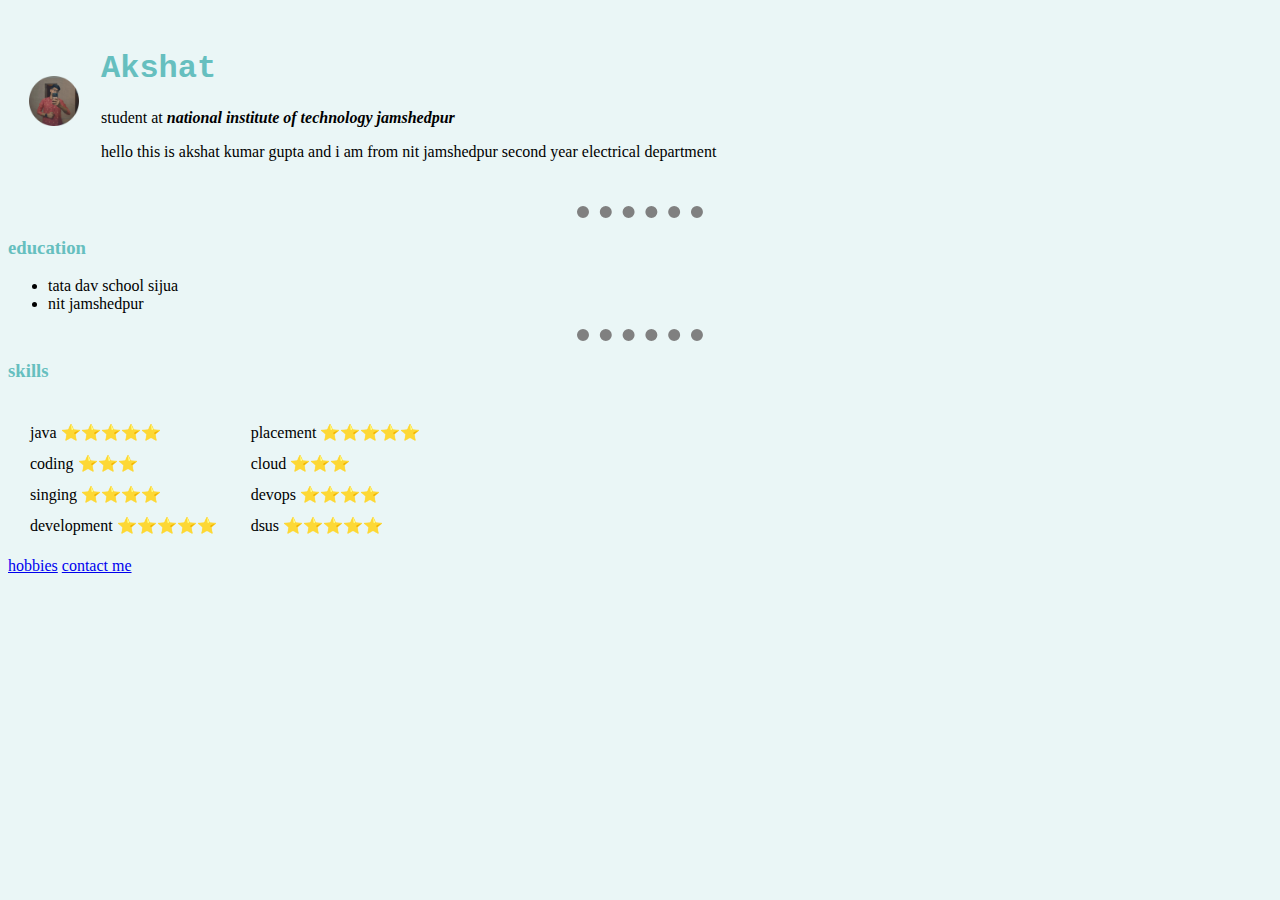
<file: index.html>
<!DOCTYPE html>
<html lang="en" dir="ltr">

<head>
  <meta charset="utf-8">
  <title></title>
<link rel="stylesheet" href="css/styles.css">
</head>

<body>
  <table cellspacing="20">
    <tr>
      <td>
        <a href="https://github.com/AkshatGupta-60"><img src="akshat.png" alt="akshat" width="200" height="200"></a>
      </td>
      <td>
        <h1>Akshat</h1>
        <p>student at <em><strong>national institute of technology jamshedpur</strong> </em></p>
        <p>hello this is akshat kumar gupta and i am from nit jamshedpur second year electrical department </p>

      </td>
    </tr>

  </table>

<hr>
  <h3>education</h3>
  <ul>
    <li>tata dav school sijua </li>
    <li> nit jamshedpur</li>
  </ul>
  <hr>
  <h3>skills</h3>
  <table cellspacing="10">
    <tr>
      <td>
        <table cellspacing="10">
          <tr>
            <td>java ⭐⭐⭐⭐⭐
          </tr>
          <tr>
            <td>coding ⭐⭐⭐</td>
          </tr>
          <tr>
            <td>singing ⭐⭐⭐⭐</td>
          </tr>
          <tr>
            <td>development ⭐⭐⭐⭐⭐</td>
          </tr>
        </table>
      </td>
      <td>
        <table cellspacing="10">
          <tr>
            <td>placement ⭐⭐⭐⭐⭐
          </tr>
          <tr>
            <td>cloud ⭐⭐⭐</td>
          </tr>
          <tr>
            <td>devops ⭐⭐⭐⭐</td>
          </tr>
          <tr>
            <td>dsus ⭐⭐⭐⭐⭐</td>
          </tr>
        </table>
      </td>
    </tr>
  </table>

  <a href="hobbies.html">hobbies</a>
  <a href="contact.html">contact me</a>


</body>

</html>
</file>
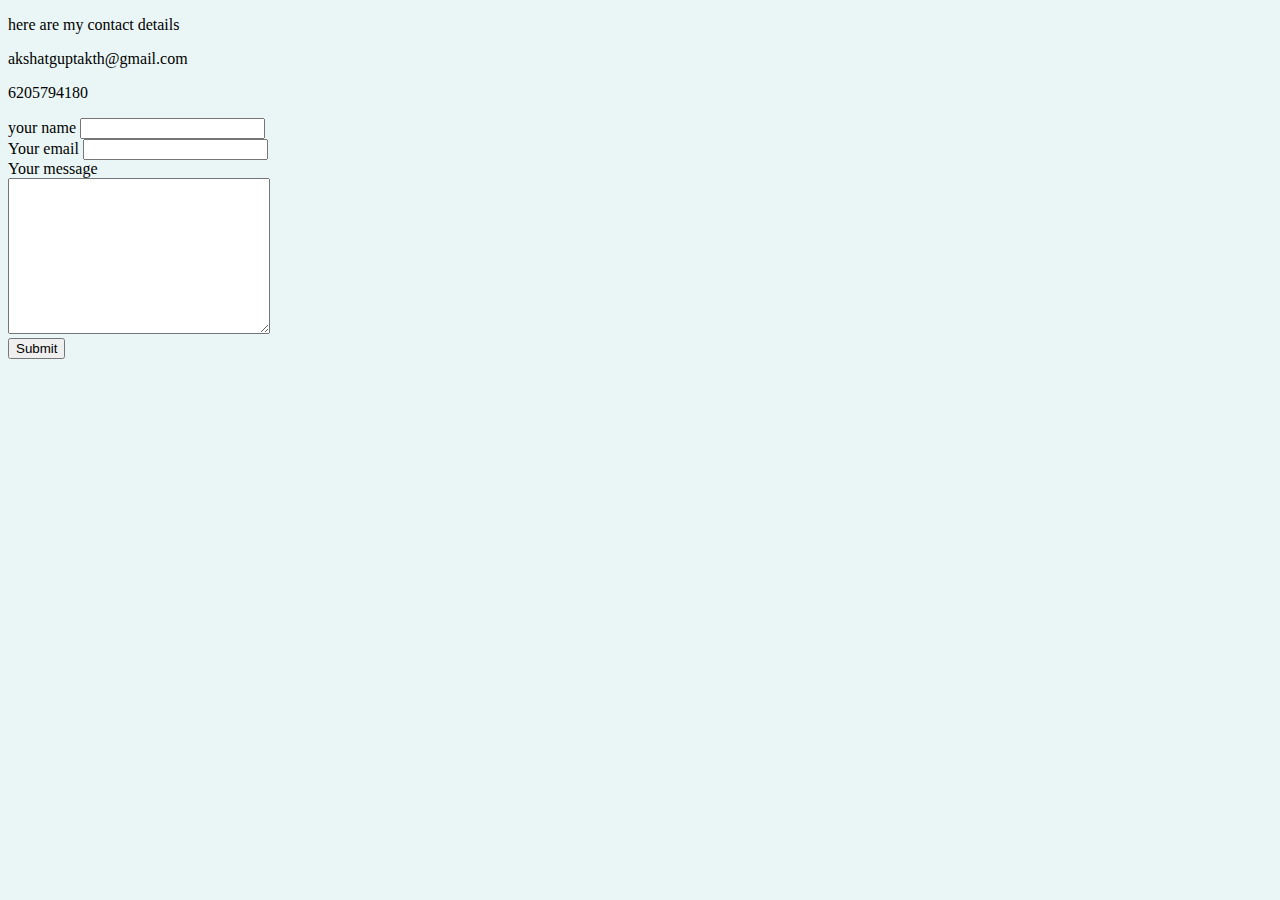
<file: contact.html>
<!DOCTYPE html>
<html lang="en" dir="ltr">

<head>
  <meta charset="utf-8">
  <title>contact</title>
  <link rel="stylesheet" href="css/styles.css">
</head>

<body>
  <p>here are my contact details</p>
  <p>akshatguptakth@gmail.com</p>
  <p>6205794180</p>
  <form action="mailto:akshatguptakth@gmail.com" method="post" enctype="text/plain">
    <label>your name</label>
    <input type="text" name="yourName" id=""><br>
    <label for="">Your email</label>
    <input type="email" name="yourEmail" value=""><br>
    <label for="">Your message</label><br>
    <textarea name="yourMessage" id="" cols="30" rows="10"></textarea><br>
    <input type="submit"><br>









  </form>
</body>

</html>
</file>
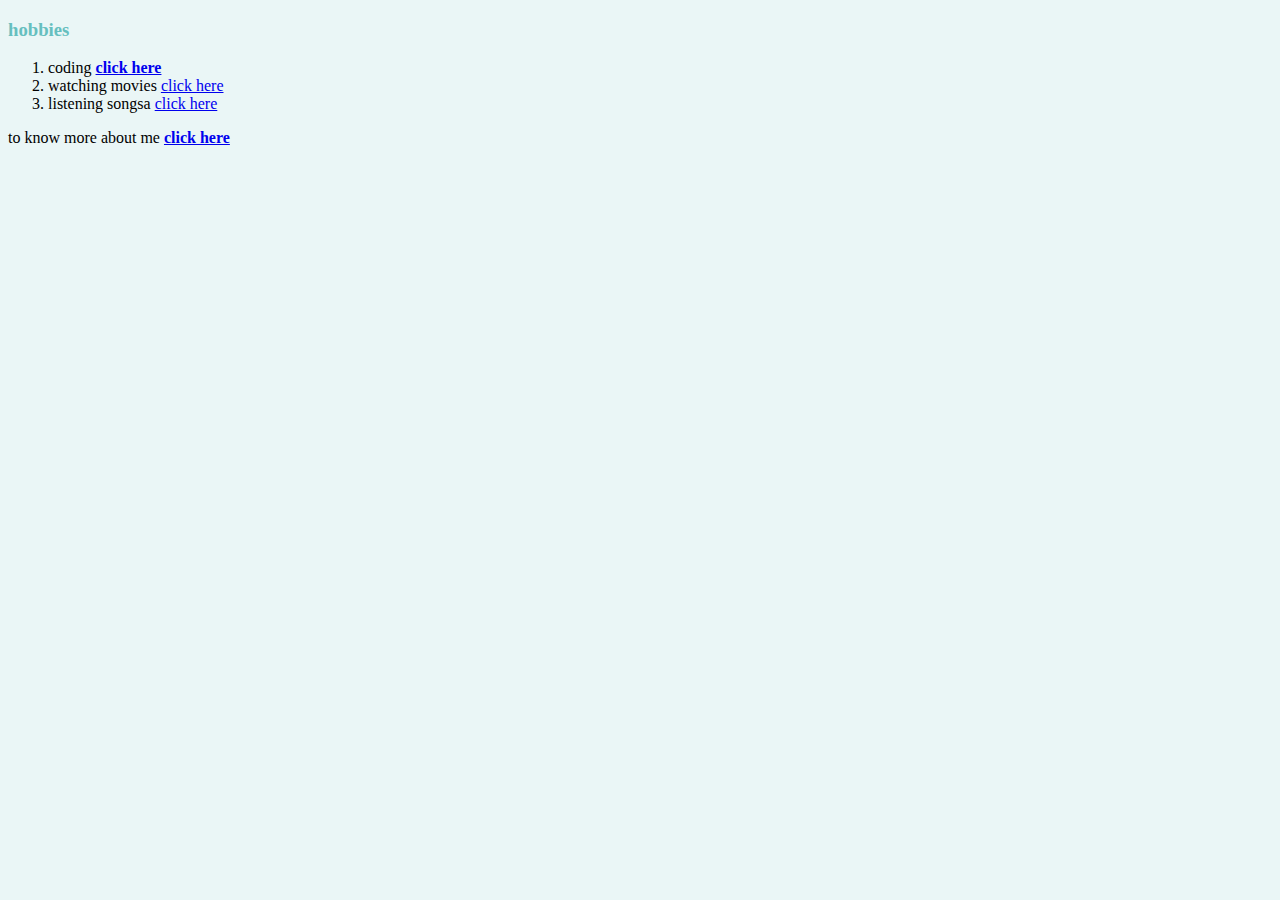
<file: hobbies.html>
<!DOCTYPE html>
<html lang="en" dir="ltr">
  <head>
    <meta charset="utf-8">
    <title>hobbies</title>
    <link rel="stylesheet" href="css/styles.css">
  </head>
  <body>
    <h3>hobbies </h3>
    <ol>
      <li>coding <a href="https://codeforces.com/"><strong>click here</strong></a></li>
      <li>watching movies <a href="https://vegamovies.fyi/">click here</a></li>
      <li>listening songsa <a href="https://music.youtube.com/tasteprofile">click here</a></li>
    </ol>
    <p>to know more about me <a href="https://codeforces.com/problemset"><strong>click here</strong></a></p>
  </body>
</html>
</file>
<file: css/styles.css>
body {
  background-color: #EAF6F6;
}
hr{

  border-style: dotted none none none;
  width: 10%;
  height: 0;
  border-color: grey;
  border-width: 12px;

}
img{
  height: 50px;
  width: 50px;
}
h1{
  color: #66BFBF;
 font-family: "Lucida Console", "Courier New", monospace;
}
h3{
    color: #66BFBF;
    font-family: "Times New Roman", Times, serif;
}
</file>
